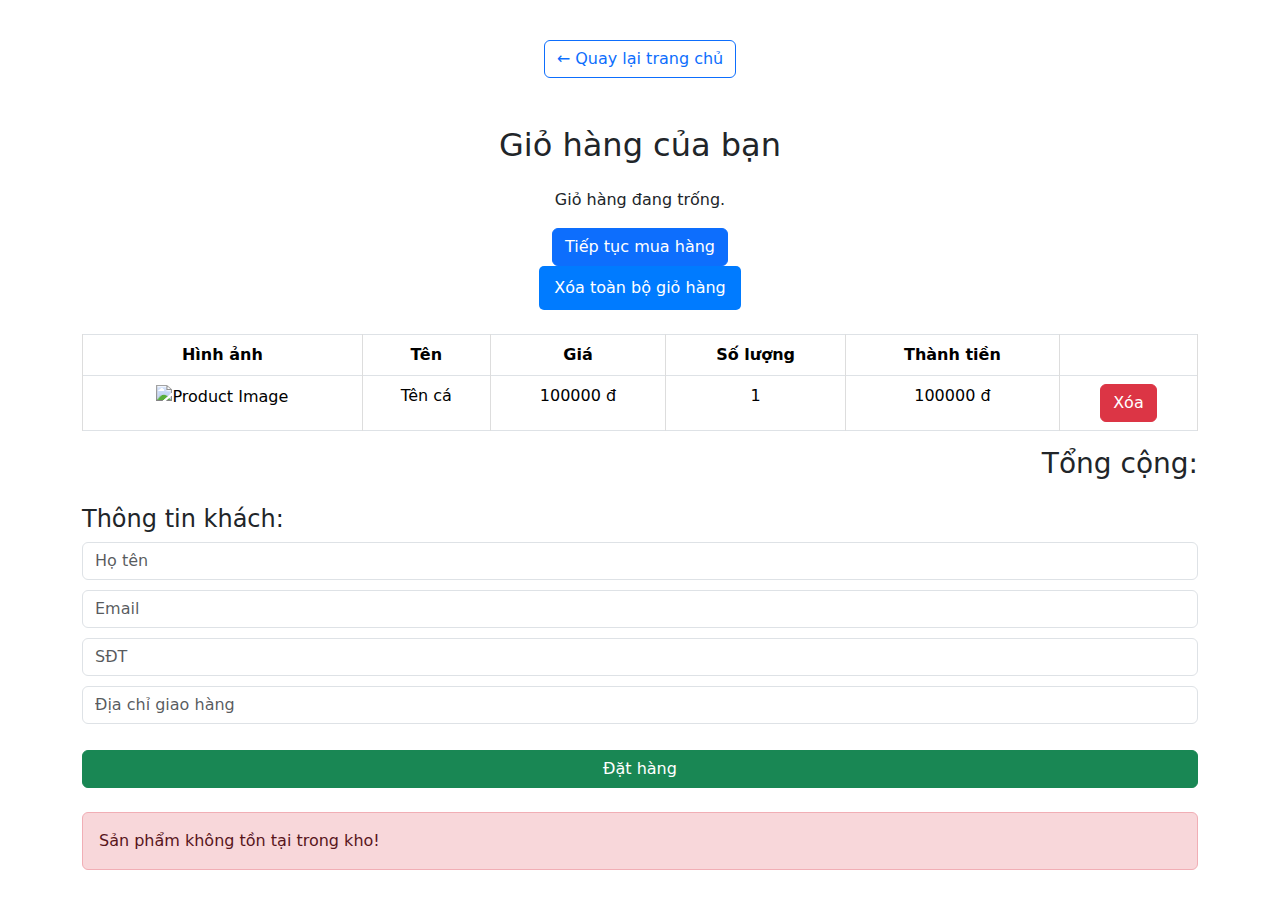
<file: src/main/resources/templates/cart.html>
<!DOCTYPE html>
<html lang="en" xmlns:th="http://www.thymeleaf.org">
<head>
    <meta charset="UTF-8">
    <meta name="viewport" content="width=device-width, initial-scale=1.0">
    <title>Giỏ Hàng</title>
    <link href="https://cdn.jsdelivr.net/npm/bootstrap@5.1.3/dist/css/bootstrap.min.css" rel="stylesheet">
    <style>
        /* Các style cho giỏ hàng */
        table { width: 100%; border-collapse: collapse; }
        th, td { border: 1px solid #ddd; padding: 8px; text-align: center; }
        th { background: #f2f2f2; }
        img { max-width: 80px; }
        h3 span { color: red; }

        /* Style cho các nút và form */
        button {
            background-color: #007bff;
            color: white;
            border: none;
            padding: 10px 15px;
            border-radius: 5px;
            cursor: pointer;
        }
        button:hover {
            background-color: #0056b3;
        }
        .form-control {
            margin-bottom: 10px;
        }
        .alert {
            margin-top: 20px;
        }
    </style>
</head>
<body>
<div class="text-center mt-4">

    <a th:href="@{/}" class="btn btn-outline-primary mt-3">← Quay lại trang chủ</a></div>
<div class="container mt-5">
    <h2 class="text-center mb-4">Giỏ hàng của bạn</h2>

    <div th:if="${#lists.isEmpty(cartItems)}" class="text-center">
        <p>Giỏ hàng đang trống.</p>
        <a href="/" class="btn btn-primary">Tiếp tục mua hàng</a>
    </div>

    <div th:unless="${#lists.isEmpty(cartItems)}">
        <form method="post" th:action="@{/cart/clear}" class="text-center mb-4">
            <button type="submit">Xóa toàn bộ giỏ hàng</button>
        </form>

        <table class="table table-bordered">
            <thead>
            <tr>
                <th>Hình ảnh</th>
                <th>Tên</th>
                <th>Giá</th>
                <th>Số lượng</th>
                <th>Thành tiền</th>
                <th></th>
            </tr>
            </thead>
            <tbody>
            <tr th:each="item : ${cartItems}">
                <td><img th:src="${item.product.imageUrl}" alt="Product Image" class="img-fluid"></td>
                <td th:text="${item.product.name}">Tên cá</td>
                <td th:text="${#numbers.formatDecimal(item.product.price, 0, 'POINT', 0, 'COMMA')} + ' đ'">100000 đ</td>
                <td th:text="${item.quantity}">1</td>
                <td th:text="${#numbers.formatDecimal(item.product.price * item.quantity, 0, 'POINT', 0, 'COMMA')} + ' đ'">100000 đ</td>
                <td>
                    <form method="post" th:action="@{/cart/remove}">
                        <input type="hidden" name="productId" th:value="${item.product.id}" />
                        <button type="submit" class="btn btn-danger">Xóa</button>
                    </form>
                </td>
            </tr>
            </tbody>
        </table>

        <h3 class="text-end">Tổng cộng:
            <span th:text="${#numbers.formatDecimal(totalPrice, 0, 'POINT', 0, 'COMMA')} + ' đ'"></span>
        </h3>

        <form th:action="@{/order/checkout}" method="post" class="mt-4">
            <h4>Thông tin khách:</h4>
            <input type="text" name="guestName" class="form-control" placeholder="Họ tên" required />
            <input type="email" name="guestEmail" class="form-control" placeholder="Email" required />
            <input type="text" name="guestPhone" class="form-control" placeholder="SĐT" required />
            <input type="text" name="guestAddress" class="form-control" placeholder="Địa chỉ giao hàng" required />
            <button type="submit" class="btn btn-success w-100 mt-3">Đặt hàng</button>
        </form>

        <div th:if="${param.error == 'productNotFound'}" class="alert alert-danger mt-4">
            Sản phẩm không tồn tại trong kho!
        </div>

        <!-- Nút quay lại trang chủ -->

    </div>
</div>

<script src="https://cdn.jsdelivr.net/npm/bootstrap@5.1.3/dist/js/bootstrap.bundle.min.js"></script>

</body>
</html>
</file>
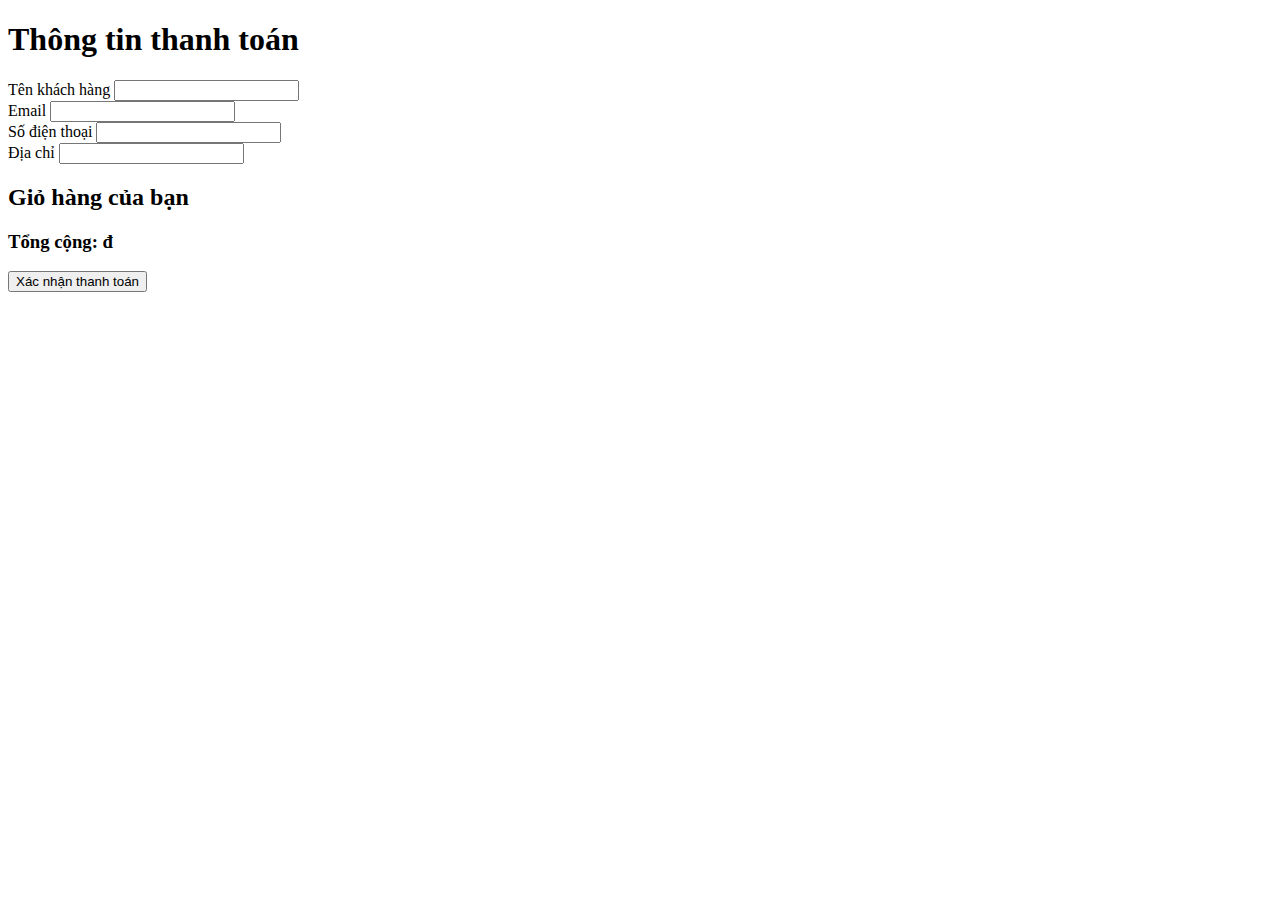
<file: src/main/resources/templates/checkout.html>
<!DOCTYPE html>
<html xmlns:th="http://www.thymeleaf.org">
<head>
  <meta charset="UTF-8">
  <title>Checkout</title>
</head>
<body>

<h1>Thông tin thanh toán</h1>
<form method="post" th:action="@{/order/checkout}">
  <div>
    <label for="guestName">Tên khách hàng</label>
    <input type="text" name="guestName" required />
  </div>
  <div>
    <label for="guestEmail">Email</label>
    <input type="email" name="guestEmail" required />
  </div>
  <div>
    <label for="guestPhone">Số điện thoại</label>
    <input type="text" name="guestPhone" required />
  </div>
  <div>
    <label for="guestAddress">Địa chỉ</label>
    <input type="text" name="guestAddress" required />
  </div>

  <h2>Giỏ hàng của bạn</h2>
  <div th:each="item : ${cartItems}">
    <p th:text="'Sản phẩm: ' + ${item.product.name} + ' - ' + ${item.quantity} + ' x ' + ${item.product.price} + ' đ'"></p>
  </div>

  <h3>Tổng cộng: <span th:text="${totalPrice}"></span> đ</h3>

  <button type="submit">Xác nhận thanh toán</button>
</form>

</body>
</html>
</file>
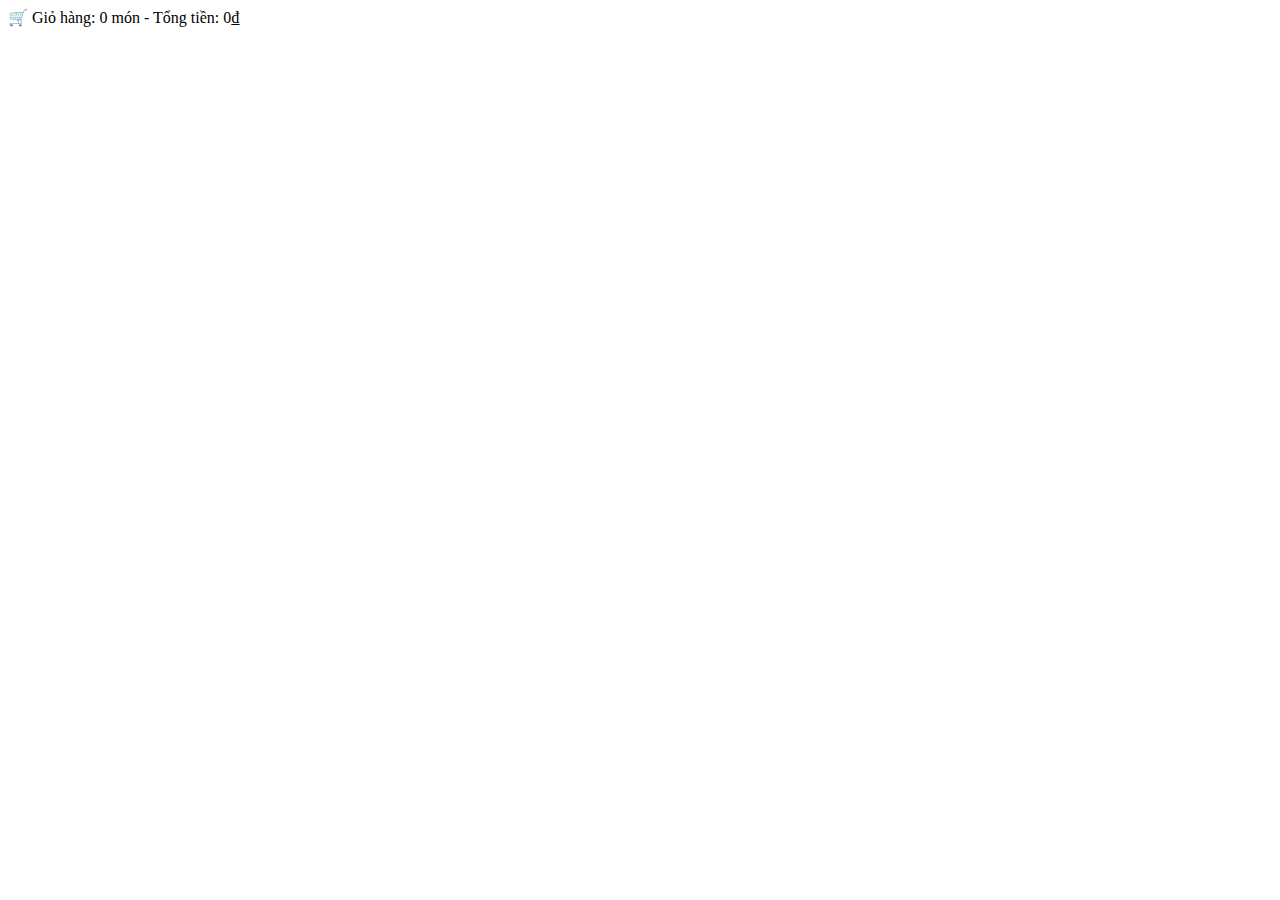
<file: src/main/resources/templates/fragments.html>
<!-- src/main/resources/templates/fragments.html -->
<!DOCTYPE html>
<html xmlns:th="http://www.thymeleaf.org">
<head></head>
<body>
<div th:fragment="cartSummary">
  <span>🛒 Giỏ hàng: <span th:text="${cartSize}">0</span> món</span> -
  <span>Tổng tiền: <span th:text="${totalPrice}">0</span>₫</span>
</div>
</body>
</html>
</file>
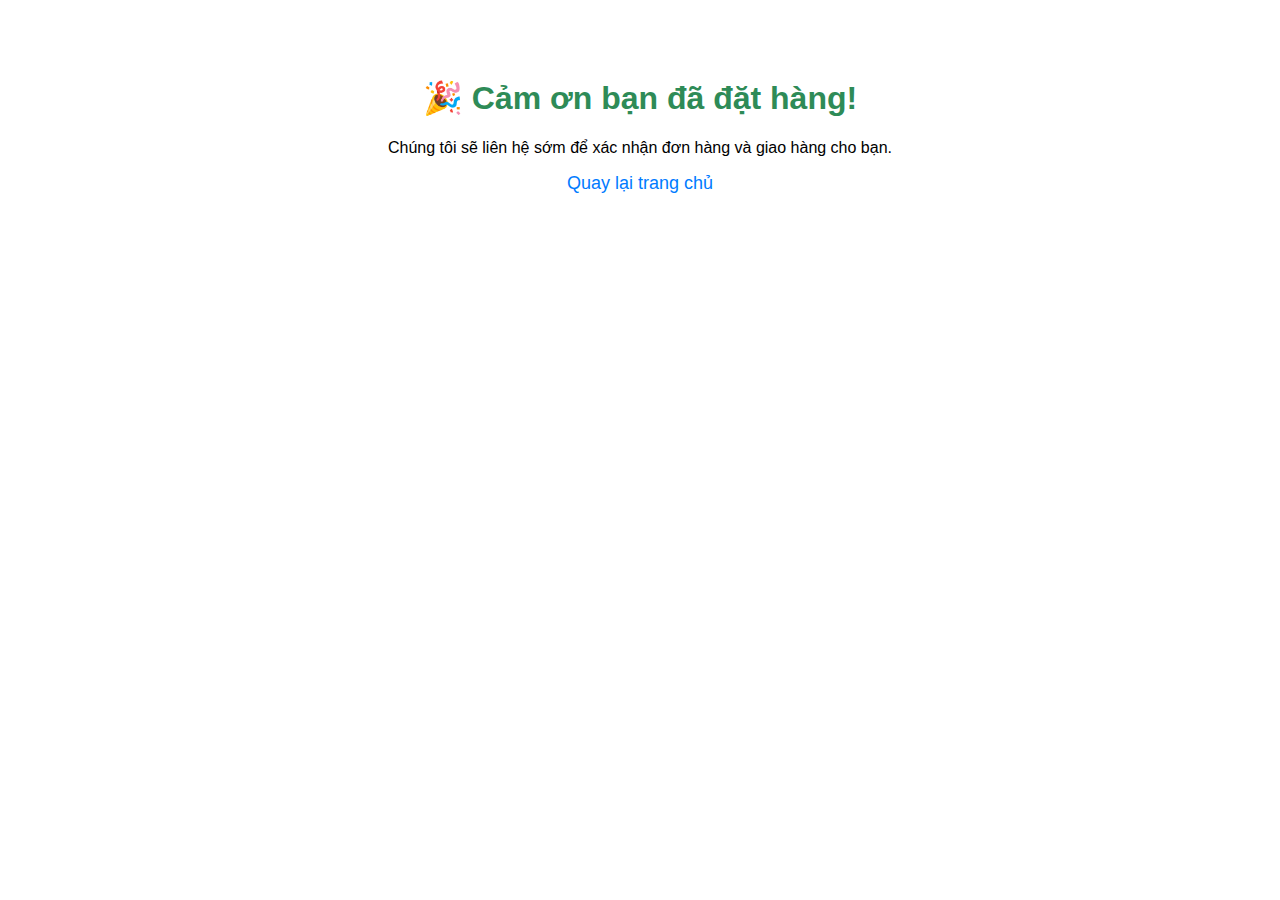
<file: src/main/resources/templates/thankyou.html>
<!DOCTYPE html>
<html xmlns:th="http://www.thymeleaf.org">
<head>
  <meta charset="UTF-8">
  <title>Đặt hàng thành công</title>
  <style>
    body { text-align: center; font-family: Arial, sans-serif; padding: 50px; }
    h1 { color: #2e8b57; }
    a { text-decoration: none; color: #007bff; font-size: 18px; }
  </style>
</head>
<body>

<h1>🎉 Cảm ơn bạn đã đặt hàng!</h1>
<p>Chúng tôi sẽ liên hệ sớm để xác nhận đơn hàng và giao hàng cho bạn.</p>

<a href="/">Quay lại trang chủ</a>

</body>
</html>
</file>
